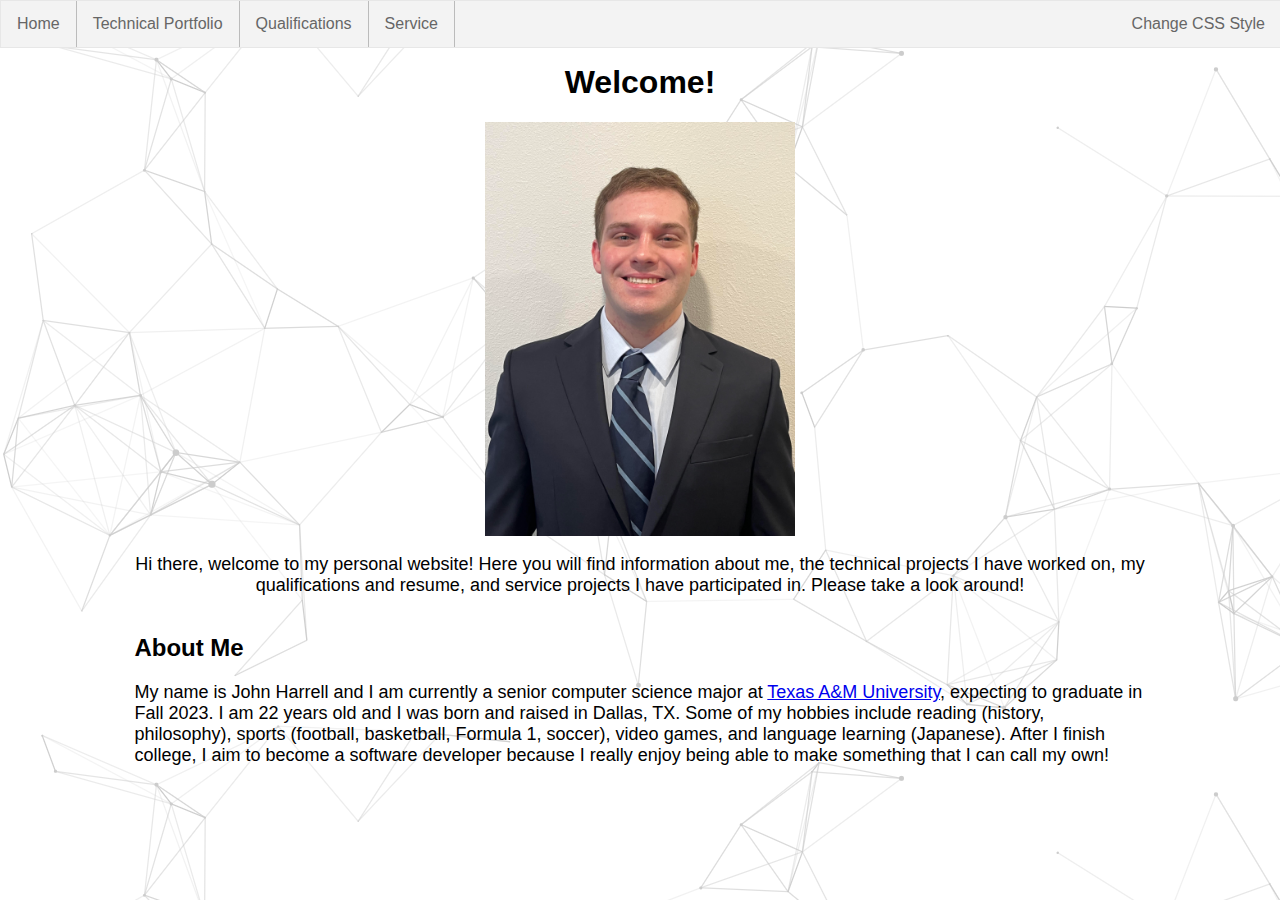
<file: withCSS/html/index.html>
<!DOCTYPE HTML PUBLIC "-//W3C//DTD HTML 4.01 Transitional//EN">
<html>
  <head>
    <title>Home</title>
    <meta http-equiv="Content-Type" content="text/html; charset=iso-8859-1">
    <link rel="stylesheet" href="../css/Style1.css" id="css-style" >
  </head>

  <body class="body">
    <script src="../js/functions.js"></script>

    <!-- Navigation bar -->
    <ul class="nav-bar" id="my-nav-bar">
      <li class="nav-bar-element" >
        <a href="./index.html">Home</a>
      </li>
      <li class="nav-bar-element" >
        <a href="./technical.html">Technical Portfolio</a>
      </li>
      <li class="nav-bar-element" >
        <a href="./qualifications.html">Qualifications</a>
      </li>
      <li class="nav-bar-element">
        <a href="./service.html">Service</a>
      </li>
      <li class="nav-bar-element" id="css-button" onclick="changeCSS()">Change CSS Style</li>
    </ul>

    <!-- Landing Page -->
    <div class="home-page">
      <div class="home">
        <h1>Welcome!</h1>
        <img src="../resources/Me.jpg" alt="">
        <p id="welcome-text">
          Hi there, welcome to my personal website! Here you will find information about me, the technical projects I have worked on,
          my qualifications and resume, and service projects I have participated in. Please take a look around!
        </p>
      </div>
  
      <!-- About Me -->
      <div class="about">
          <div id="about-text">
            <h2>About Me</h2>
              <p>
                 My name is John Harrell and I am currently a senior computer science major at <a href="https://www.tamu.edu/">Texas A&M University</a>, expecting to graduate in 
                 Fall 2023. I am 22 years old and I was born and raised in Dallas, TX. Some of my hobbies include reading (history, philosophy), sports (football, basketball, Formula 1, soccer),
                 video games, and language learning (Japanese). After I finish college, I aim to become a software developer because I really enjoy
                 being able to make something that I can call my own!
              </p>
          </div>
      </div>
    </div>
  </body>
</html>
</file>
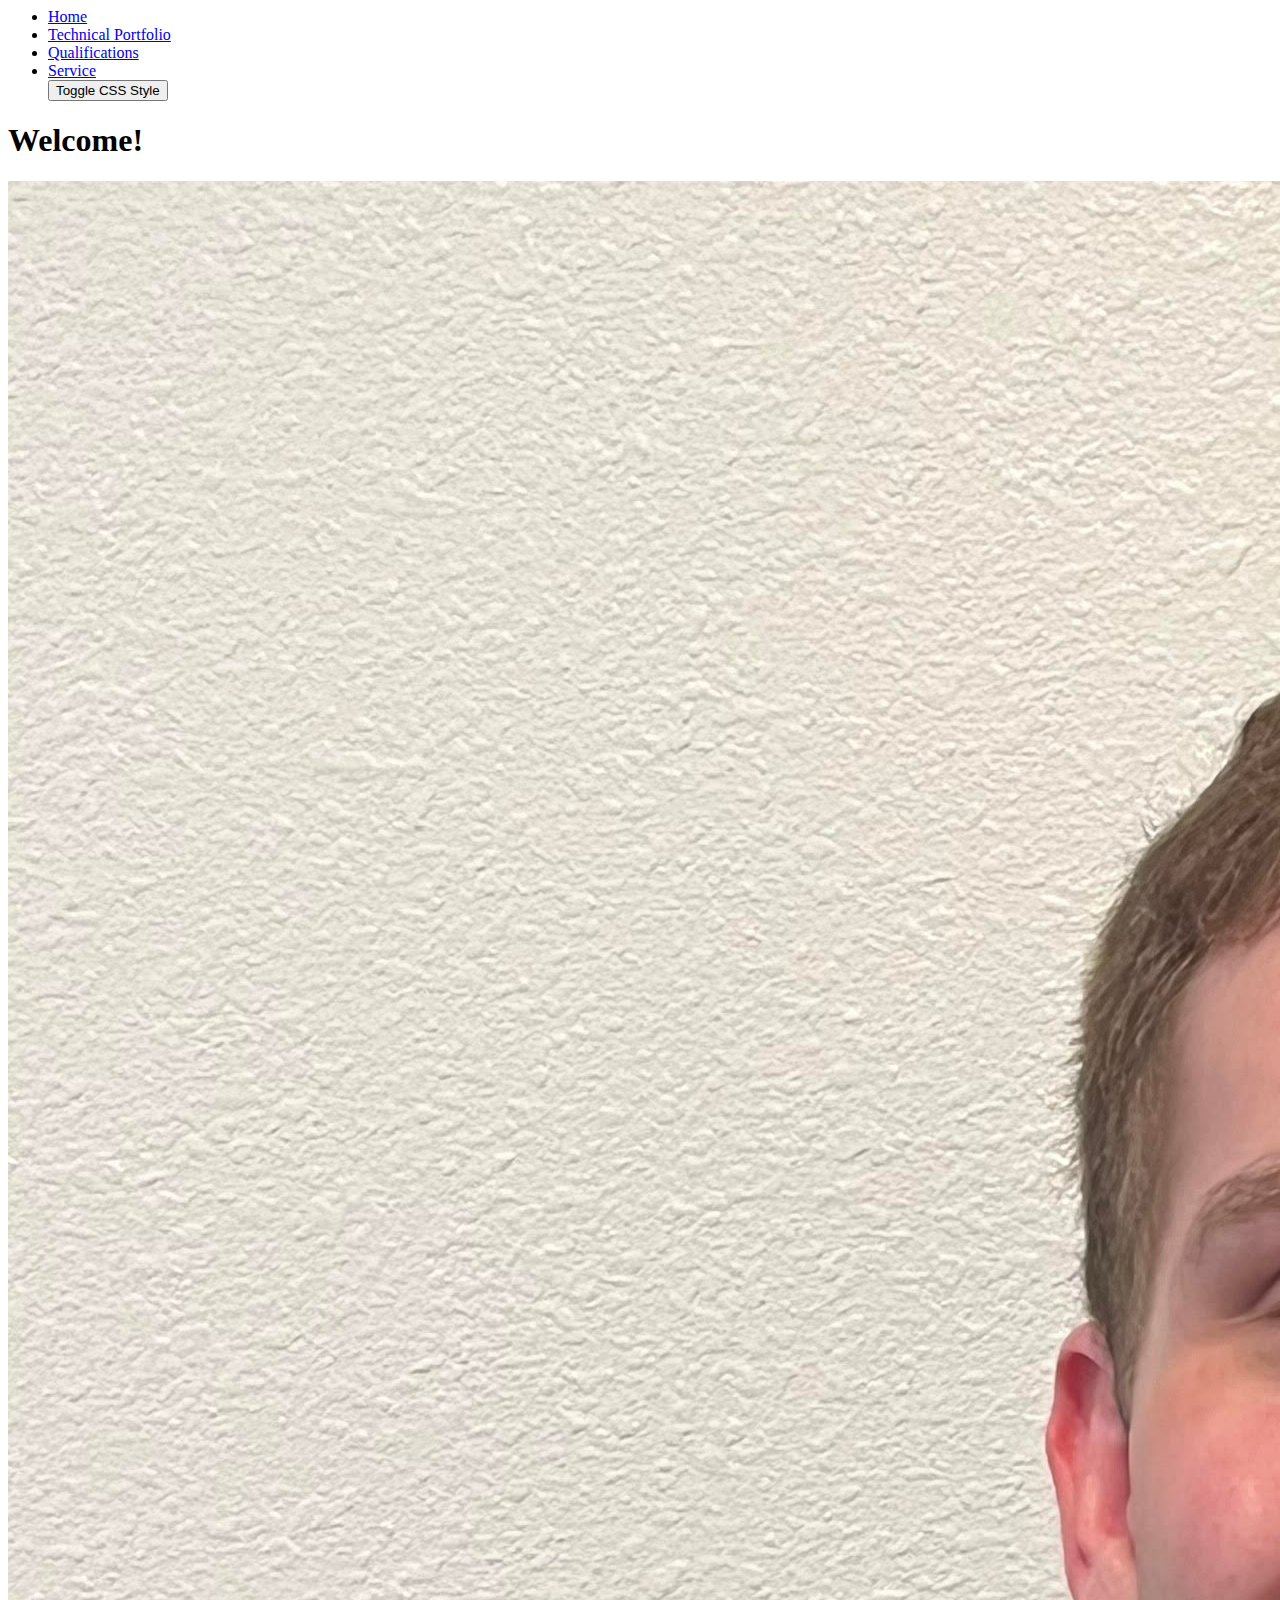
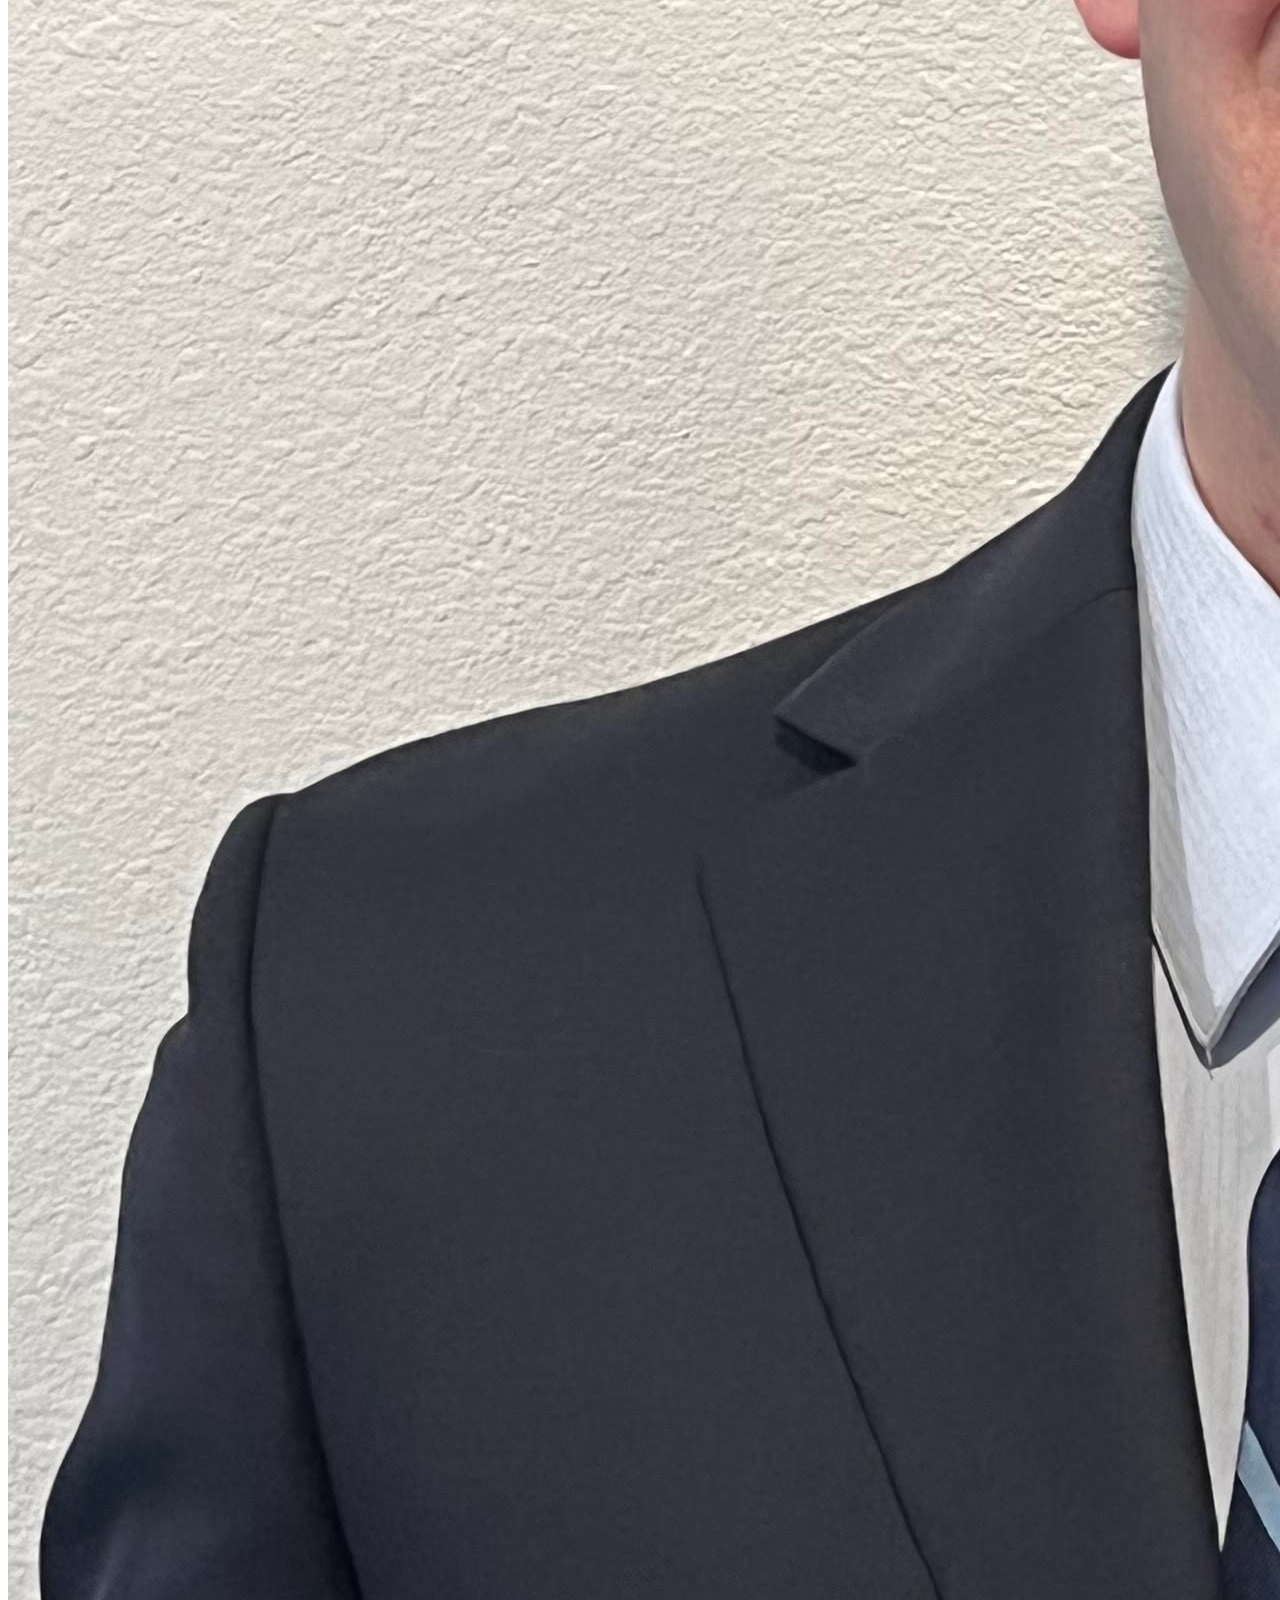
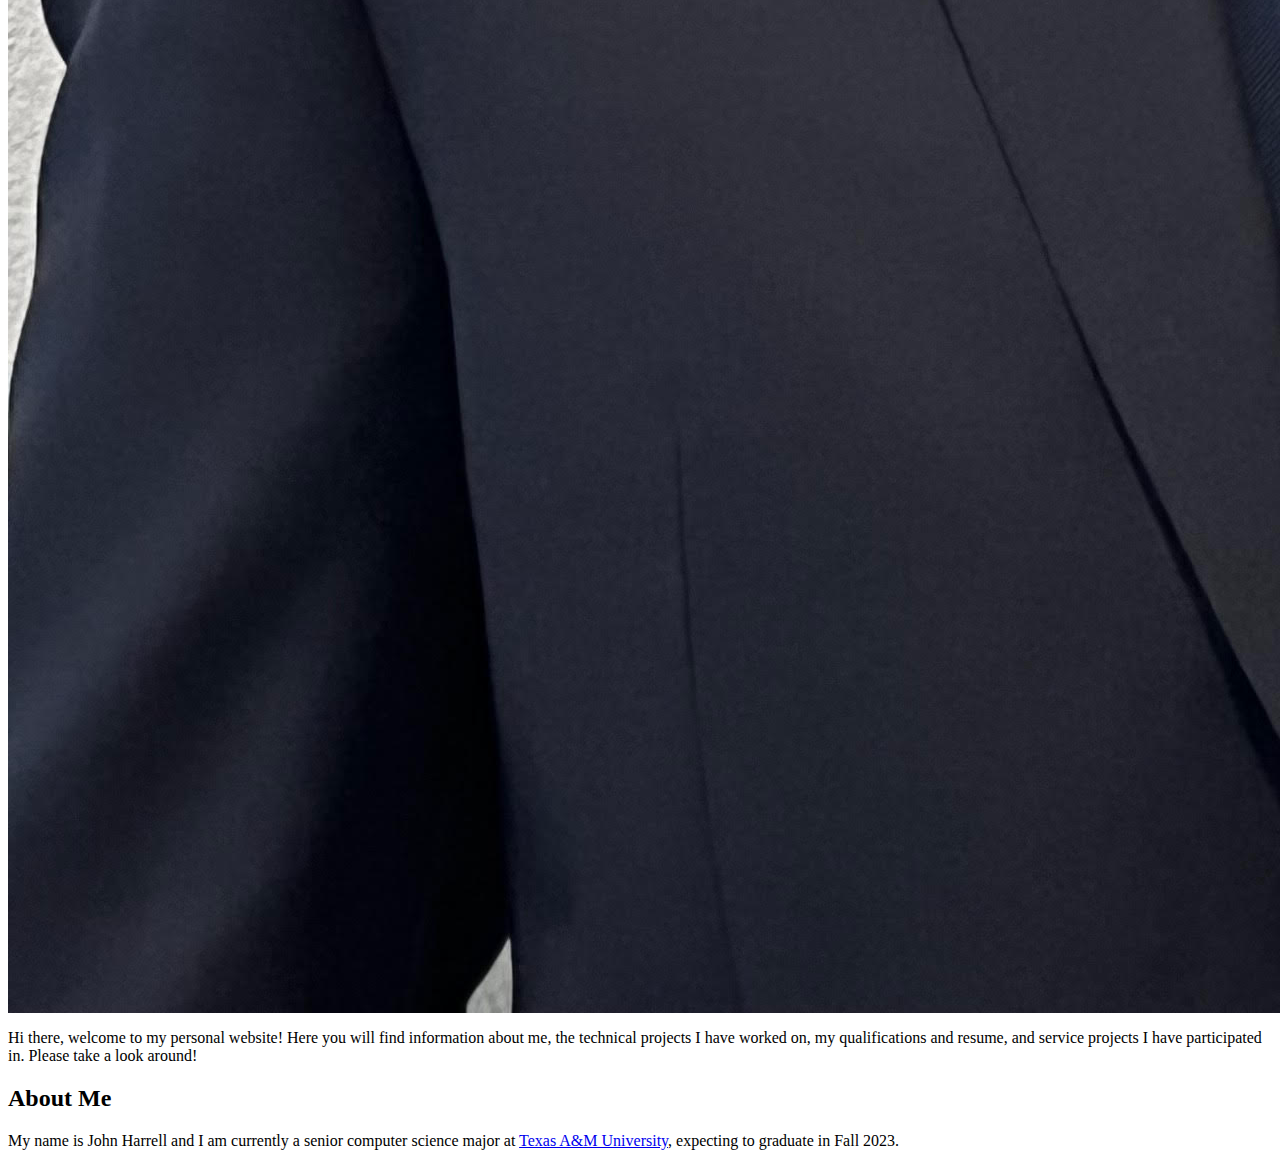
<file: withoutCSS/html/index.html>
<!DOCTYPE HTML PUBLIC "-//W3C//DTD HTML 4.01 Transitional//EN">
<html>
  <head>
    <title>Home</title>
    <meta http-equiv="Content-Type" content="text/html; charset=iso-8859-1">

  </head>

  <body class="body" >

    <!-- Navigation bar -->
    <ul class="nav-bar" id="my-nav-bar">
      <li class="nav-bar-element" >
        <a href="./index.html">Home</a>
      </li>
      <li class="nav-bar-element" >
        <a href="./technical.html">Technical Portfolio</a>
      </li>
      <li class="nav-bar-element" >
        <a href="./qualifications.html">Qualifications</a>
      </li>
      <li class="nav-bar-element" >
        <a href="./service.html">Service</a>
      </li>
      <button id="css-toggle" onclick="changeCSS">Toggle CSS Style</button>
    </ul>

    <!-- Landing Page -->
    <div class="home">
      <h1>Welcome!</h1>
      <img src="../resources/Me.jpg" alt="">
      <p>
        Hi there, welcome to my personal website! Here you will find information about me, the technical projects I have worked on,
        my qualifications and resume, and service projects I have participated in. Please take a look around!
      </p>
    </div>

    <!-- About Me -->
    <div class="about">
        <div id="about-text">
          <h2>About Me</h2>
            <p>
               My name is John Harrell and I am currently a senior computer science major at <a href="https://www.tamu.edu/">Texas A&M University</a>, expecting to graduate in 
               Fall 2023.
            </p>
        </div>
    </div>
  </body>
</html>
</file>
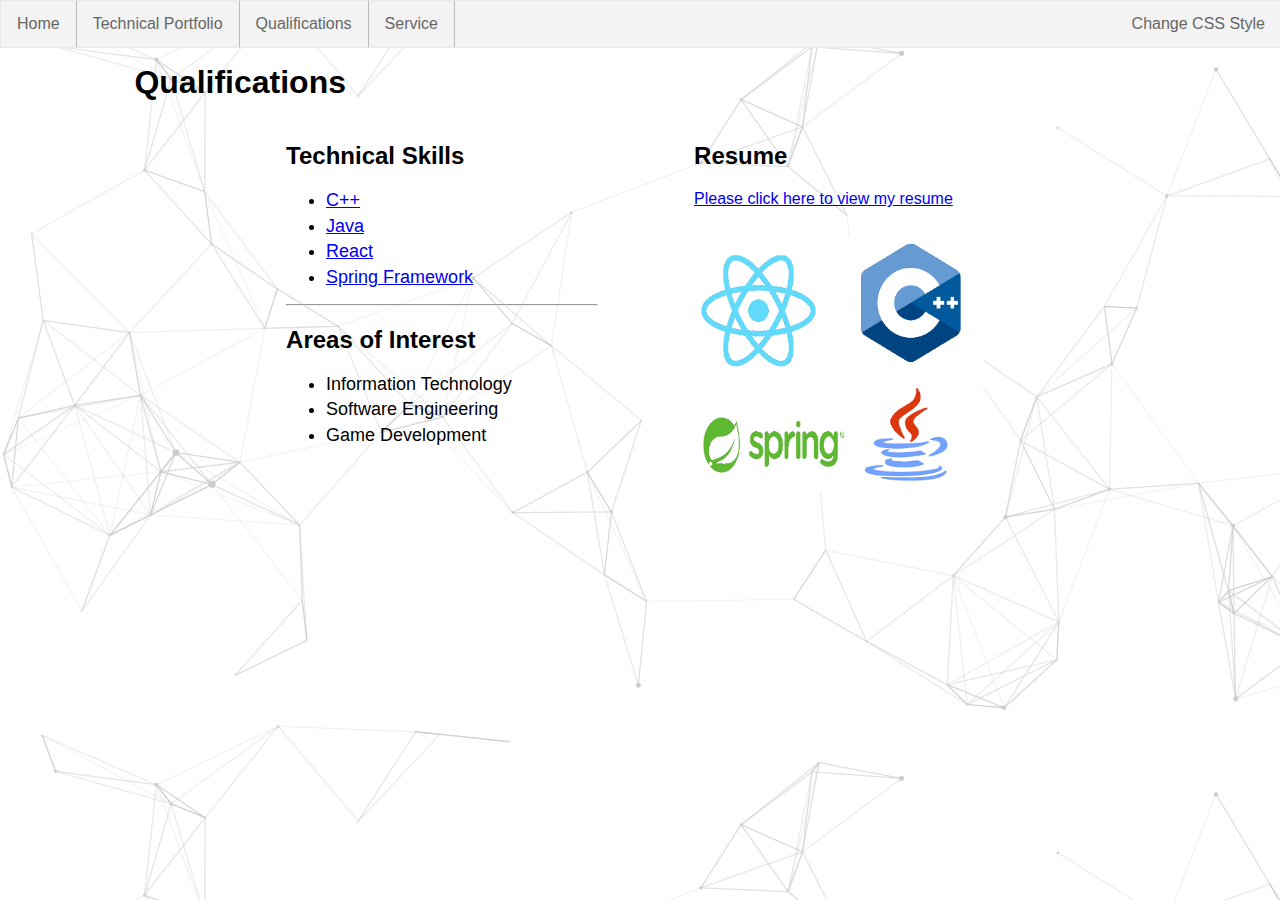
<file: withCSS/html/qualifications.html>
<!DOCTYPE HTML PUBLIC "-//W3C//DTD HTML 4.01 Transitional//EN">
<html>
  <head>
    <title>Qualifications</title>
    <meta http-equiv="Content-Type" content="text/html; charset=iso-8859-1">
    <link rel="stylesheet" href="../css/Style1.css" id="css-style">

  </head>

  <body class="body">
    <script src="../js/functions.js"></script>

    <!-- Navigation bar -->
    <ul class="nav-bar" id="my-nav-bar">
      <li class="nav-bar-element" >
        <a href="./index.html">Home</a>
      </li>
      <li class="nav-bar-element" >
        <a href="./technical.html">Technical Portfolio</a>
      </li>
      <li class="nav-bar-element" >
        <a href="./qualifications.html">Qualifications</a>
      </li>
      <li class="nav-bar-element" >
        <a href="./service.html">Service</a>
      </li>
      <li class="nav-bar-element" id="css-button" onclick="changeCSS()">Change CSS Style</li>
    </ul>

    <!-- Qualifications -->
    <div class="qualifications-page">
      <h1 id="qualifications-title">Qualifications</h1>
      <div class="qualifications">
          <div id="qualifications-text">
              <h2>Technical Skills</h2>
              <ul>
                  <li class="qualifications-list"><a href="https://isocpp.org/">C++</a></li>
                  <li class="qualifications-list"><a href="https://www.java.com/en/">Java</a></li>
                  <li class="qualifications-list"><a href="https://reactjs.org/">React</a></li>
                  <li class="qualifications-list"><a href="https://spring.io/">Spring Framework</a></li>
              </ul>
              <hr width="200%">
              <h2>Areas of Interest</h2>
              <ul>
                  <li class="qualifications-list">Information Technology</li>
                  <li class="qualifications-list">Software Engineering</li>
                  <li class="qualifications-list">Game Development</li>
              </ul>
          </div>
          <div class="qualifications-resume">
              <h2>Resume</h2>
              <a href="https://drive.google.com/file/d/1vg0fM0KZO0P2DotdkDqqkbT8v5yfanXX/view?usp=sharing">Please click here to view my resume</a>
              <img src="../resources/languages.PNG" alt="" id="qualifications-img">
          </div>
      </div>
    </div>
  </body>
</html>
</file>
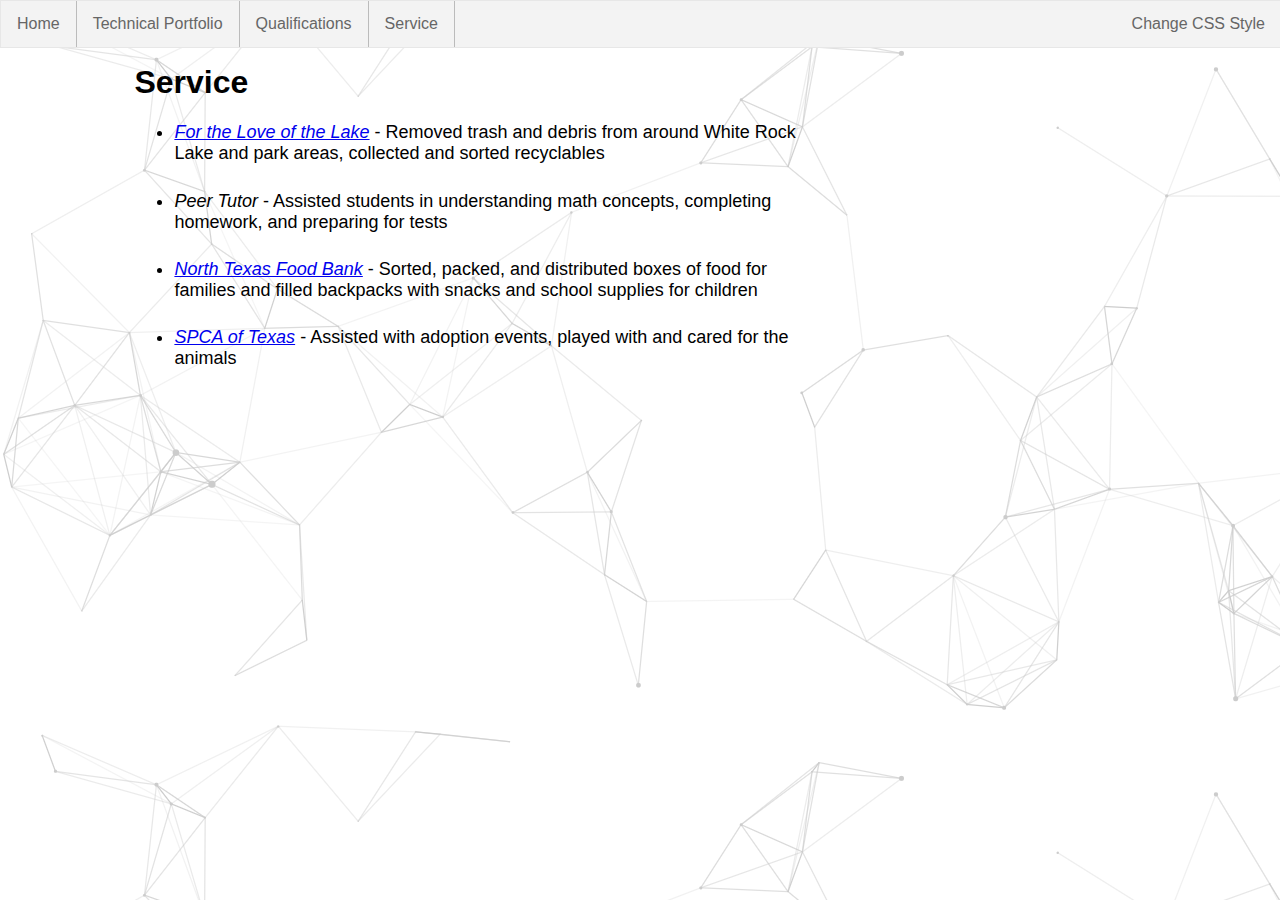
<file: withCSS/html/service.html>
<!DOCTYPE HTML PUBLIC "-//W3C//DTD HTML 4.01 Transitional//EN">
<html>
  <head>
    <title>Service</title>
    <meta http-equiv="Content-Type" content="text/html; charset=iso-8859-1">
    <link rel="stylesheet" href="../css/Style1.css" id="css-style">

  </head>

  <body class="body">
    <script src="../js/functions.js"></script>

    <!-- Navigation bar -->
    <ul class="nav-bar" id="my-nav-bar">
      <li class="nav-bar-element" >
        <a href="./index.html">Home</a>
      </li>
      <li class="nav-bar-element" >
        <a href="./technical.html">Technical Portfolio</a>
      </li>
      <li class="nav-bar-element" >
        <a href="./qualifications.html">Qualifications</a>
      </li>
      <li class="nav-bar-element" >
        <a href="./service.html">Service</a>
      </li>
      <li class="nav-bar-element" id="css-button" onclick="changeCSS()">Change CSS Style</li>
    </ul>

    <!-- Service -->
    <div class="service">
        <div id="service-text">
            <h1>Service</h1>
            <ul>
                <li class="service-list"><i><a href="https://whiterocklake.org/">For the Love of the Lake</a></i> - Removed trash and debris from around White Rock Lake and park areas, collected and sorted recyclables</li>
                <li class="service-list"><i>Peer Tutor</i> - Assisted students in understanding math concepts, completing homework, and preparing for tests</li>
                <li class="service-list"><i><a href="https://ntfb.org/">North Texas Food Bank</a></i> - Sorted, packed, and distributed boxes of food for families and filled backpacks with snacks and school
                    supplies for children</li>
                <li class="service-list"><i><a href="https://spca.org/">SPCA of Texas</a></i> - Assisted with adoption events, played with and cared for the animals</li>
            </ul>
        </div>
    </div>
  </body>
</html>
</file>
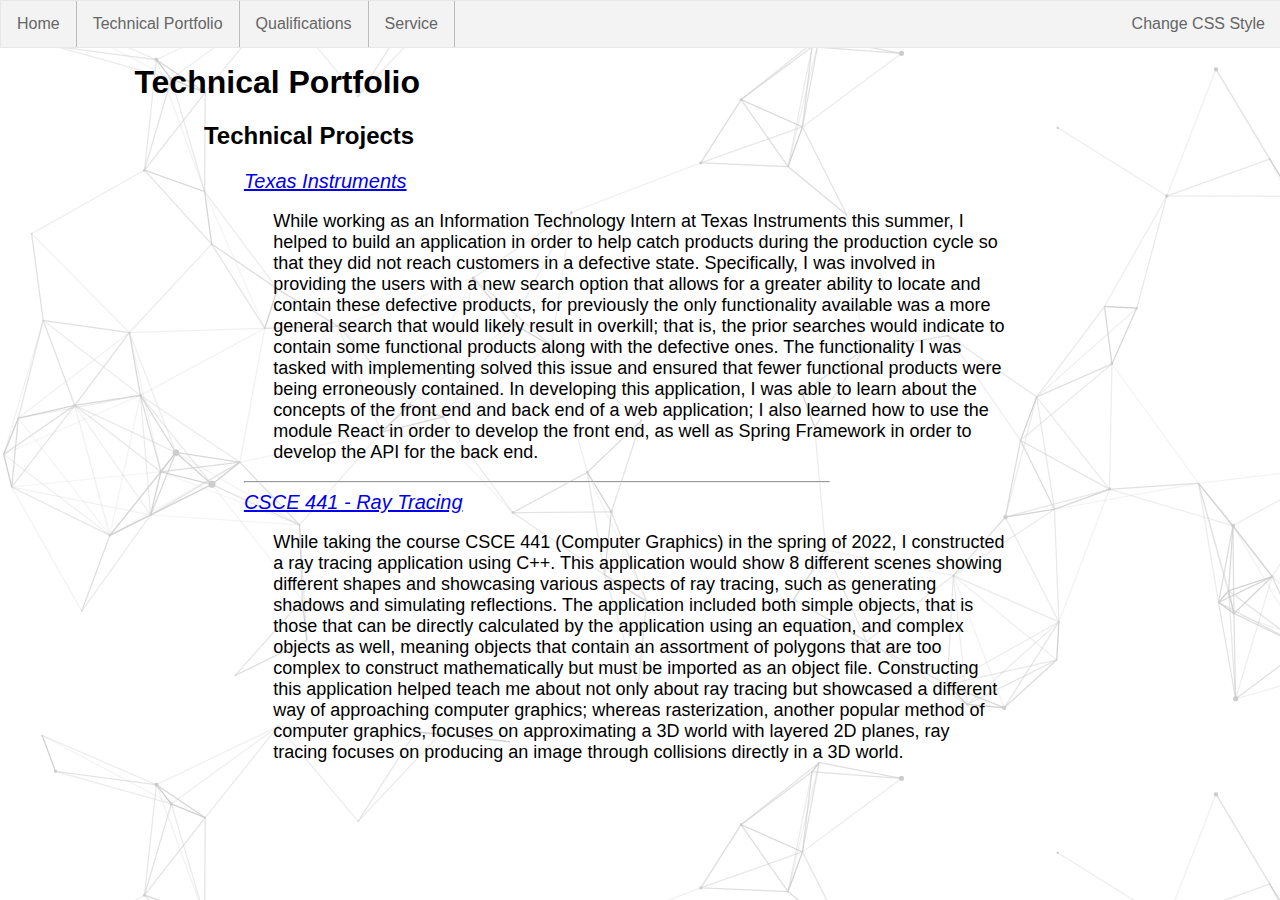
<file: withCSS/html/technical.html>
<!DOCTYPE HTML PUBLIC "-//W3C//DTD HTML 4.01 Transitional//EN">
<html>
  <head>
    <title>Technical Portfolio</title>
    <meta http-equiv="Content-Type" content="text/html; charset=iso-8859-1">
    <link rel="stylesheet" href="../css/Style1.css" id="css-style">

  </head>

  <body class="body">
    <script src="../js/functions.js"></script>

    <!-- Navigation bar -->
    <ul class="nav-bar" id="my-nav-bar">
      <li class="nav-bar-element" >
        <a href="./index.html">Home</a>
      </li>
      <li class="nav-bar-element" >
        <a href="./technical.html">Technical Portfolio</a>
      </li>
      <li class="nav-bar-element" >
        <a href="./qualifications.html">Qualifications</a>
      </li>
      <li class="nav-bar-element" >
        <a href="./service.html">Service</a>
      </li>
      <li class="nav-bar-element" id="css-button" onclick="changeCSS()">Change CSS Style</li>
    </ul>

    <!-- Technical Portfolio -->
    <div class="technical">
        <div id="technical-text">
            <h1>Technical Portfolio</h1>
            <h2 class="projects">Technical Projects</h2>
            <ul class="projects">
              <li class="project-title"><em><a href="https://www.ti.com/">Texas Instruments</a></em> <br>
                <p class="project-description">
                  While working as an Information Technology Intern at Texas Instruments this summer, I helped to build an application in order to help catch products
                  during the production cycle so that they did not reach customers in a defective state. Specifically, I was involved in providing the users with a 
                  new search option that allows for a greater ability to locate and contain these defective products, for previously the only functionality available
                  was a more general search that would likely result in overkill; that is, the prior searches would indicate to contain some functional products along
                  with the defective ones. The functionality I was tasked with implementing solved this issue and ensured that fewer functional products were being
                  erroneously contained. In developing this application, I was able to learn about the concepts of the front end and back end of a web application; I
                  also learned how to use the module React in order to develop the front end, as well as Spring Framework in order to develop the API for the back end.
                </p>
              </li>
              <hr>
              <li class="project-title"><em><a href="https://people.engr.tamu.edu/sueda/courses/CSCE441/2022S/index.html">CSCE 441 - Ray Tracing</a></em> <br>
                <p class="project-description">
                  While taking the course CSCE 441 (Computer Graphics) in the spring of 2022, I constructed a ray tracing application using C++. This application would
                  show 8 different scenes showing different shapes and showcasing various aspects of ray tracing, such as generating shadows and simulating reflections.
                  The application included both simple objects, that is those that can be directly calculated by the application using an equation, and complex objects
                  as well, meaning objects that contain an assortment of polygons that are too complex to construct mathematically but must be imported as an object
                  file. Constructing this application helped teach me about not only about ray tracing but showcased a different way of approaching computer graphics;
                  whereas rasterization, another popular method of computer graphics, focuses on approximating a 3D world with layered 2D planes, ray tracing focuses
                  on producing an image through collisions directly in a 3D world.
                </p>
              </li>
            </ul>
        </div>
    </div>
  </body>
</html>
</file>
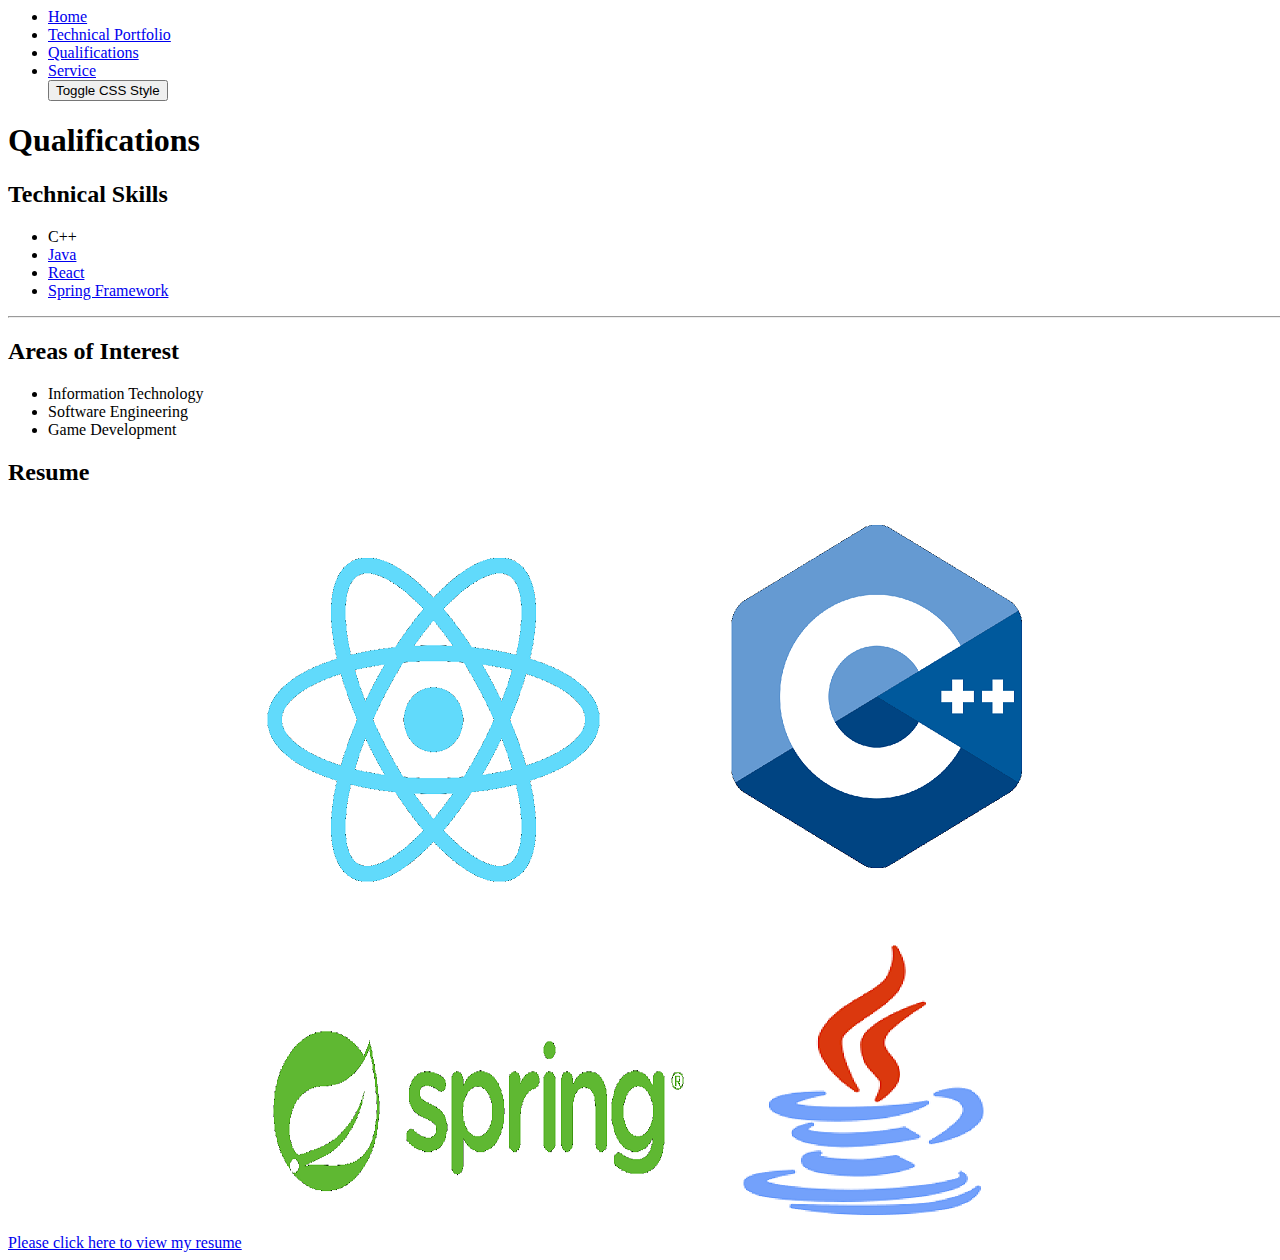
<file: withoutCSS/html/qualifications.html>
<!DOCTYPE HTML PUBLIC "-//W3C//DTD HTML 4.01 Transitional//EN">
<html>
  <head>
    <title>Qualifications</title>
    <meta http-equiv="Content-Type" content="text/html; charset=iso-8859-1">

  </head>

  <body class="body" >
    <!-- Navigation bar -->
    <ul class="nav-bar" id="my-nav-bar">
      <li class="nav-bar-element" >
        <a href="./index.html">Home</a>
      </li>
      <li class="nav-bar-element" >
        <a href="./technical.html">Technical Portfolio</a>
      </li>
      <li class="nav-bar-element" >
        <a href="./qualifications.html">Qualifications</a>
      </li>
      <li class="nav-bar-element" >
        <a href="./service.html">Service</a>
      </li>
      <button id="css-toggle" onclick="changeCSS">Toggle CSS Style</button>
    </ul>

    <!-- Qualifications -->
    <h1 id="qualifications-text">Qualifications</h1>
    <div class="qualifications">
        <div id="qualifications-text">
            <h2>Technical Skills</h2>
            <ul>
                <li>C++</li>
                <li><a href="https://www.java.com/en/">Java</a></li>
                <li><a href="https://reactjs.org/">React</a></li>
                <li><a href="https://spring.io/">Spring Framework</a></li>
            </ul>
            <hr width="300%">
            <h2>Areas of Interest</h2>
            <ul>
                <li>Information Technology</li>
                <li>Software Engineering</li>
                <li>Game Development</li>
            </ul>
        </div>
        <div id="qualifications-resume">
            <h2>Resume</h2>
            <a href="https://drive.google.com/file/d/1vg0fM0KZO0P2DotdkDqqkbT8v5yfanXX/view?usp=sharing">Please click here to view my resume</a>
            <img src="../resources/languages.PNG" alt="" id="qualifications-img">
        </div>
    </div>
  </body>
</html>
</file>
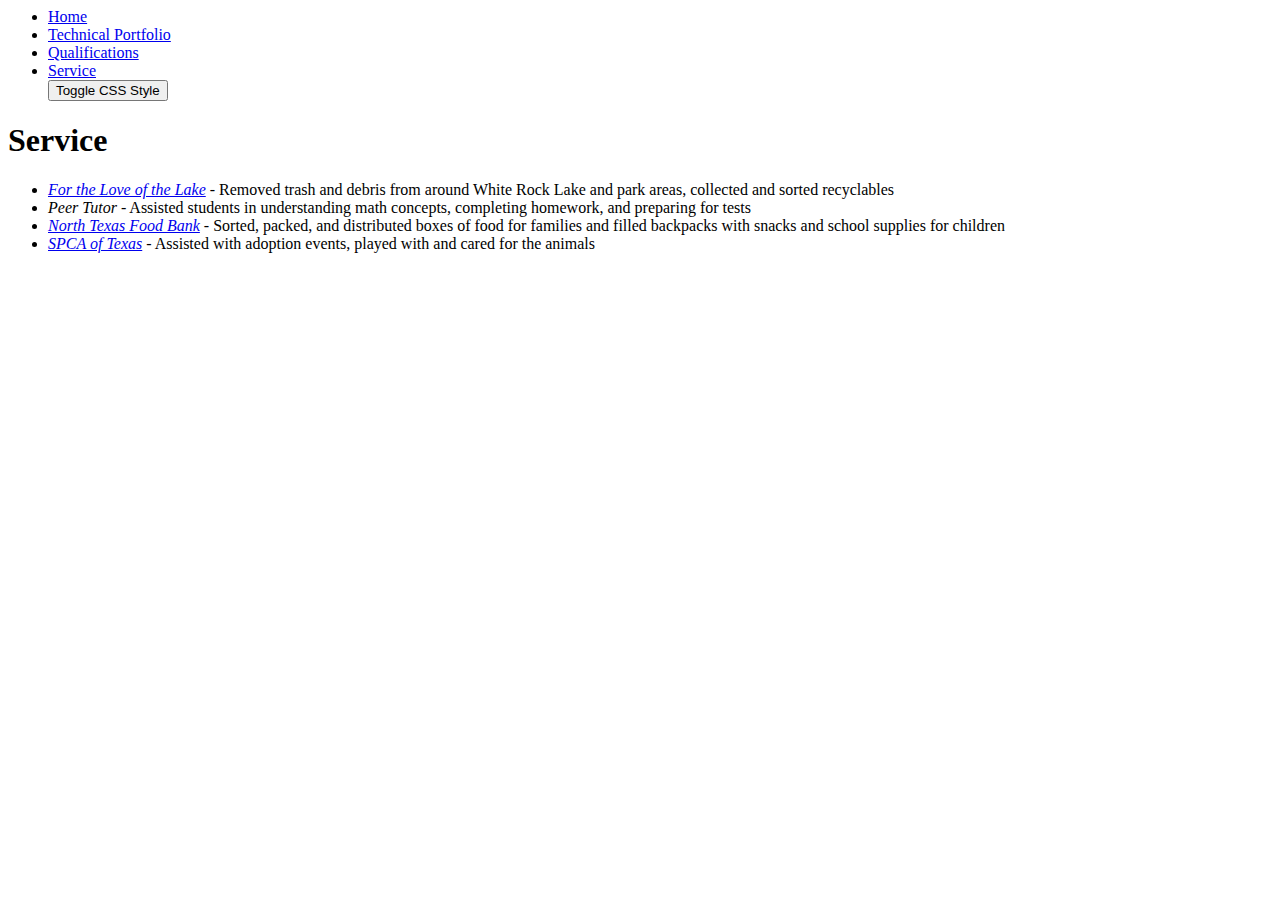
<file: withoutCSS/html/service.html>
<!DOCTYPE HTML PUBLIC "-//W3C//DTD HTML 4.01 Transitional//EN">
<html>
  <head>
    <title>Service</title>
    <meta http-equiv="Content-Type" content="text/html; charset=iso-8859-1">

  </head>

  <body class="body" >
    <!-- Navigation bar -->
    <ul class="nav-bar" id="my-nav-bar">
      <li class="nav-bar-element" >
        <a href="./index.html">Home</a>
      </li>
      <li class="nav-bar-element" >
        <a href="./technical.html">Technical Portfolio</a>
      </li>
      <li class="nav-bar-element" >
        <a href="./qualifications.html">Qualifications</a>
      </li>
      <li class="nav-bar-element" >
        <a href="./service.html">Service</a>
      </li>
      <button id="css-toggle" onclick="changeCSS">Toggle CSS Style</button>
    </ul>

    <!-- Service -->
    <div class="service">
        <div id="service-text">
            <h1>Service</h1>
            <ul>
                <li><i><a href="https://whiterocklake.org/">For the Love of the Lake</a></i> - Removed trash and debris from around White Rock Lake and park areas, collected and sorted recyclables</li>
                <li><i>Peer Tutor</i> - Assisted students in understanding math concepts, completing homework, and preparing for tests</li>
                <li><i><a href="https://ntfb.org/">North Texas Food Bank</a></i> - Sorted, packed, and distributed boxes of food for families and filled backpacks with snacks and school
                    supplies for children</li>
                <li><i><a href="https://spca.org/">SPCA of Texas</a></i> - Assisted with adoption events, played with and cared for the animals</li>
            </ul>
        </div>
    </div>
  </body>
</html>
</file>
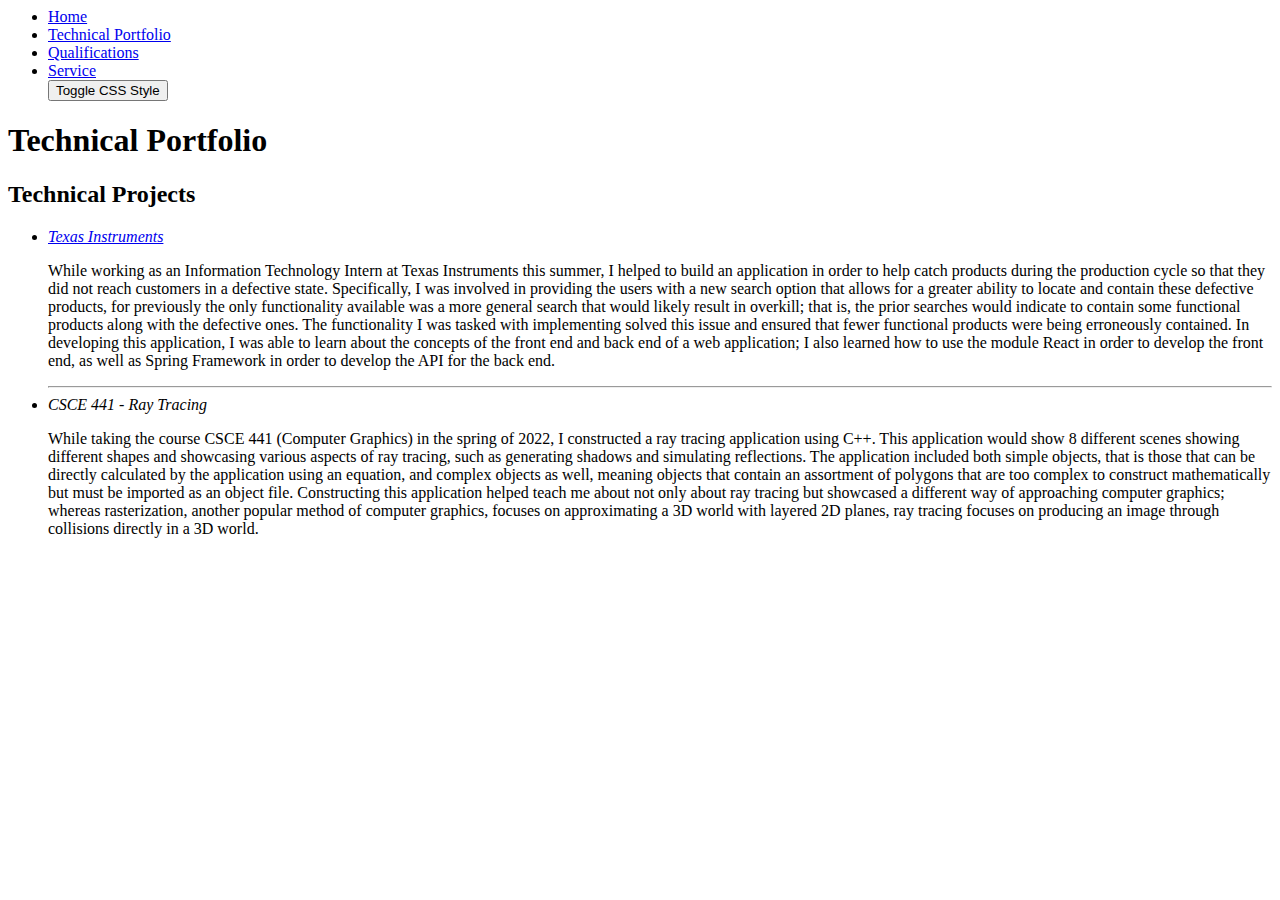
<file: withoutCSS/html/technical.html>
<!DOCTYPE HTML PUBLIC "-//W3C//DTD HTML 4.01 Transitional//EN">
<html>
  <head>
    <title>Technical Portfolio</title>
    <meta http-equiv="Content-Type" content="text/html; charset=iso-8859-1">

  </head>

  <body class="body" >
    <!-- Navigation bar -->
    <ul class="nav-bar" id="my-nav-bar">
      <li class="nav-bar-element" >
        <a href="./index.html">Home</a>
      </li>
      <li class="nav-bar-element" >
        <a href="./technical.html">Technical Portfolio</a>
      </li>
      <li class="nav-bar-element" >
        <a href="./qualifications.html">Qualifications</a>
      </li>
      <li class="nav-bar-element" >
        <a href="./service.html">Service</a>
      </li>
      <button id="css-toggle" onclick="changeCSS">Toggle CSS Style</button>
    </ul>

    <!-- Technical Portfolio -->
    <div class="technical">
        <div id="technical-text">
            <h1>Technical Portfolio</h1>
            <h2>Technical Projects</h2>
            <ul class="projects">
              <li class="project-title"><em><a href="https://www.ti.com/">Texas Instruments</a></em> <br>
                <p class="project-description">
                  While working as an Information Technology Intern at Texas Instruments this summer, I helped to build an application in order to help catch products
                  during the production cycle so that they did not reach customers in a defective state. Specifically, I was involved in providing the users with a 
                  new search option that allows for a greater ability to locate and contain these defective products, for previously the only functionality available
                  was a more general search that would likely result in overkill; that is, the prior searches would indicate to contain some functional products along
                  with the defective ones. The functionality I was tasked with implementing solved this issue and ensured that fewer functional products were being
                  erroneously contained. In developing this application, I was able to learn about the concepts of the front end and back end of a web application; I
                  also learned how to use the module React in order to develop the front end, as well as Spring Framework in order to develop the API for the back end.
                </p>
              </li>
              <hr>
              <li class="project-title"><em>CSCE 441 - Ray Tracing</em> <br>
                <p class="project-description">
                  While taking the course CSCE 441 (Computer Graphics) in the spring of 2022, I constructed a ray tracing application using C++. This application would
                  show 8 different scenes showing different shapes and showcasing various aspects of ray tracing, such as generating shadows and simulating reflections.
                  The application included both simple objects, that is those that can be directly calculated by the application using an equation, and complex objects
                  as well, meaning objects that contain an assortment of polygons that are too complex to construct mathematically but must be imported as an object
                  file. Constructing this application helped teach me about not only about ray tracing but showcased a different way of approaching computer graphics;
                  whereas rasterization, another popular method of computer graphics, focuses on approximating a 3D world with layered 2D planes, ray tracing focuses
                  on producing an image through collisions directly in a 3D world.
                </p>
              </li>
            </ul>
        </div>
    </div>
  </body>
</html>
</file>
<file: withCSS/css/Style1.css>
.body {
    background-image: url(../resources/cool-background.png);
    font-family: Arial, Helvetica, sans-serif;
}

p {
    font-size: 18px;
}

li {
    font-size: 18px;
}

img {
    width: 30%;
    height: 30%;
}

.home img {
    width: auto;
    height: 50%;
}

.nav-bar {
    list-style-type: none;
    margin: 0;
    padding: 0;
    overflow: hidden;
    position: fixed;
    top: 0;
    left: 0;
    width: 100%;
    border: 1px solid #e7e7e7;
    background-color: #f3f3f3;
}

.nav-bar-element, #css-button {
    float: left;
    border-right: 1px solid #bbb;
    font-size: 16px;
}

#css-button {
    border-right: none;
    position: absolute;
    right: 0;
}

.nav-bar-element {
    display: block;
    color: #666;
    text-align: center;
    padding: 14px 16px;
}

.nav-bar-element a {
    text-decoration: none;
    color: #666;
}

.nav-bar-element:hover, .nav-bar-element a:hover {
    background-color: rgb(203, 203, 203);
    cursor: pointer;
}

.body:not(nav-bar) {
    margin-top: 5%;
}

.home {
    text-align: center;
}

.home p {
    margin-left: 10%;
    margin-right: 10%;
}

.about, .qualifications {
    display: flex;
    flex-direction: row;
}

#technical-text, #service-text {
    margin-left: 10%;
    margin-right: 35%;
}

#about-text {
    margin-left: 10%;
    margin-right: 10%;
}

#qualifications-text {
    margin-left: 22%;
    margin-right: 20%;
}

#qualifications-title {
    margin-left: 10%;
}

#qualifications-resume {
    width: 100%;
}

#qualifications-text h2, #qualifications-text li {
    width: 200%;
}

.projects {
    list-style: none;
    margin-left: 10%;
}

.project-description {
    margin-left: 5%;
    width: 125%;
}

.project-title {
    font-size: 20px;
}

.qualifications-list {
    margin-bottom: 4%;
}

.service-list {
    margin-bottom: 4%;
}

#qualifications-img {
    width: 50%;
    height: auto;
    display: block;
    margin-top: 5%;
}
</file>
